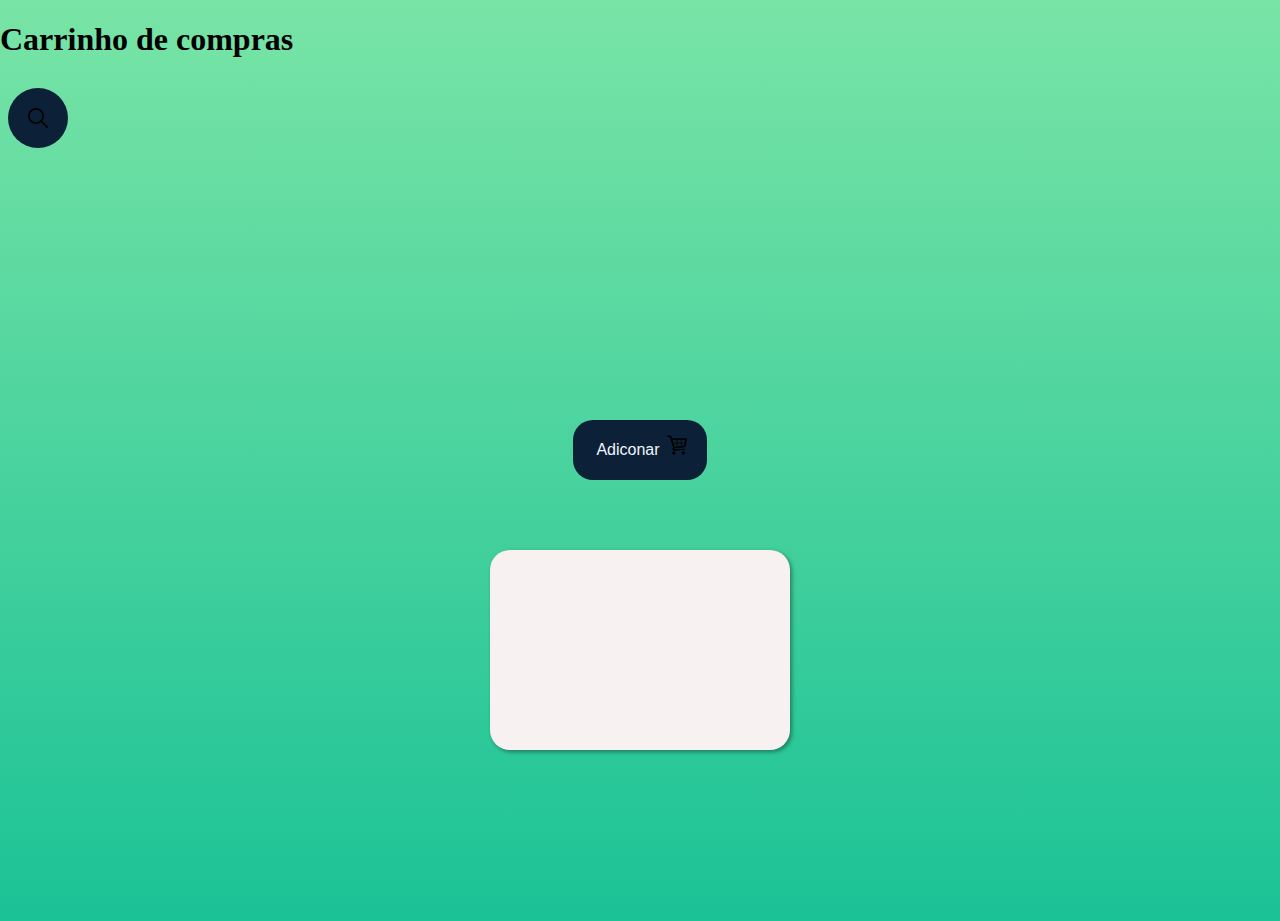
<file: index.html>
<!DOCTYPE html>
<html lang="pt-br">
<head>
    <meta charset="UTF-8">
    <meta name="viewport" content="width=device-width, initial-scale=1.0">
    <link rel="stylesheet" href="style.css">
    <title>Carrinho de Compras</title>
</head>
<body>
    <label><h1>Carrinho de compras</h1></label>
    <header class="search-box">
            <input type="text" class="search-txt" placeholder="Carrinho">
             <a href="#" class="search-btn">
                <img src="imagens/loupe.png" alt="Lupa" height="20" width="20">
            </a> 
    </header>
    <div id="btn">
        <button id="btn_adicionar">Adiconar</button>
        <img src="imagens/carrinho-de-compras.png.png" alt="carrinho de compras" height="20" width="20">
    </div>
    <main>
        <div class="produto">

        </div>
    </main>
</body>
</html>
</file>
<file: style.css>
body {
    margin: 0px;
     height: 100vh;  
    width: 100vw;
    background: linear-gradient(#79e4a6, #1bc296);
} 

header {
    position: relative;
    margin: 8px;
}

.search-box {
    position: absolute;;
    background: #0c2137;
    height: 40px;
    padding: 10px;
    border-radius: 40px;
    display: flex;
    justify-content: space-between;
    align-items: center;
}

.search-txt {
    border: none;
    background: none;
    outline: none;
    padding: 0;
    color: #f0f5fb;
    font-size: 16px;
    line-height: 40px;
    width: 0;
    transition: .5s;
} 

.search-btn {
    width: 40px;
    height: 40px;
    border-radius: 50%;
    background: #0c2137;
    display: flex;
    justify-content: center;
    align-items: center;
    transition: .5s;
} 

.search-box:hover > .search-txt {
    width: 240px;
    padding: 0 6px;
}

.search-box:hover > .search-btn {
    background: #f0f5fb;
}

.produto {
    background-color: rgb(247, 241, 241);
    border-radius: 20px;
    box-shadow: 2px 2px 4px rgba(0, 0, 0, 0.377);
    width: 300px;
    height: 200px;
    position: absolute;
    top: 50%;
    left: 50%;
    transform: translate(-50%, 50%);
} 

.teste {
    background-color: #79e4a6;
}

#btn_adicionar {
    border: none;
    background: none;
    outline: none;
    padding: 0;
    color: #f0f5fb;
    font-size: 16px;
    line-height: 40px;
    width: 70px;
    transition: .5s;
}  

#btn {
    position: absolute;
    background: #0c2137;
    color: white;
    outline: none;
    padding: 10px 20px;
    border-radius: 20px;
    top: 50%;
    left: 50%;
    transform: translate(-50%, -50%);
}
</file>
